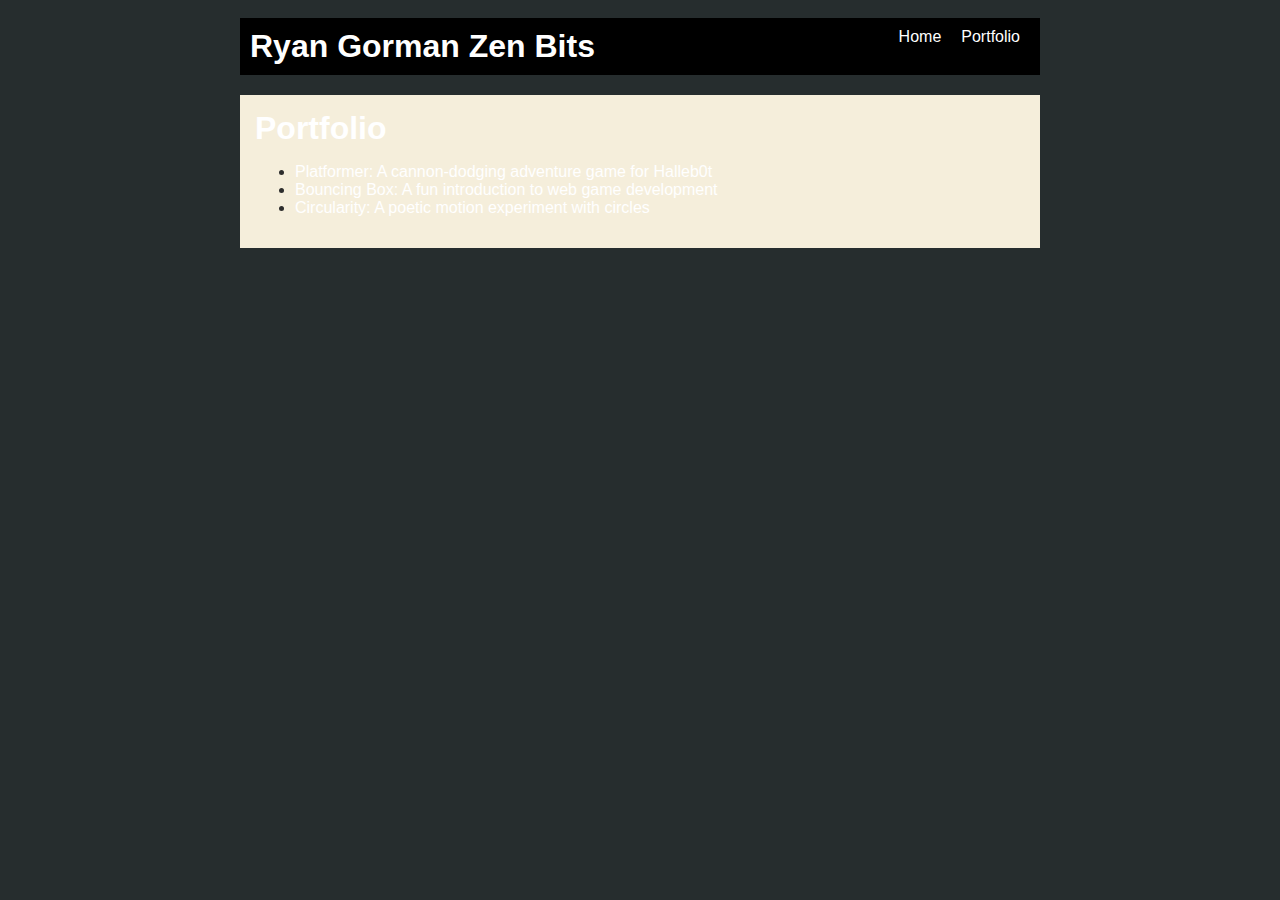
<file: portfolio.html>
<!DOCTYPE html>
<html>
  <head>
    <title>Zen Bits</title>
    <link rel="stylesheet"
    href="style.css"/>
  </head>

  <body>
    <!-- All content goes here -->
    <div id="all-contents">
      <nav>
<h1>Ryan Gorman Zen Bits</h1>
<ul id="nav-ul">
    <li class="nav-li">
        <a href="index.html">Home</a>
    </li>
    <li class="nav-li">
        <a href="portfolio.html">Portfolio</a>
    </li>
</ul>
      </nav>

      <main>
<div class="content">
    <h1>Portfolio</h1>
    <ul id="portfolio">
        <li>
            <a href="fsd-projects/platformer/">Platformer: A cannon-dodging adventure game for Halleb0t</a>
        </li>
        <li>
            <a href="fsd-projects/bouncing-box/">Bouncing Box: A fun introduction to web game development</a>
        </li>
        <li>
            <a href="fsd-projects/circularity/">Circularity: A poetic motion experiment with circles</a>
        </li>
    </ul>
</div>
      </main>
    </div>
  </body>
</html>
</file>
<file: style.css>
body {
    background: rgb(38, 45, 46);
    color: rgb(45, 45, 45);
    padding: 10px;
    font-family: Arial, sans-serif;
}

#all-contents {
    max-width: 800px;
    margin: auto;
}

/* navigation menu */
nav {
    background: rgb(0, 0, 0);
    margin: 0 auto;
    display: flex;
    padding: 10px;
    margin-bottom:20px;
}

h1 {
    display: flex;
    align-items: center;
    color: white;
    flex: 1;
    margin: 0;
}

#nav-ul {
    list-style-type: none;
    margin: 0;
    padding: 0;
    display: flex;
}

.nav-li {
    display: inline-block;
    padding: 0 10px;
}

a {
    text-decoration: none;
    color: #fff;
}

/* main container area beneath menu */
main {
    background: rgb(245, 238, 219);
    display: flex;
    margin-top: 20px;
}

.sidebar {
    margin-right: 25px;
    padding: 10px;
}

.sidebar-img {
    width: 200px;
}

.content {
    flex: 1;
    padding: 15px;
}

/* interests section styles */
#interests {
    border: 4px silver ridge;
    padding: 8px;
    margin-top: 20px;
}

h2, h3 {
    margin: 0px;
}
</file>
